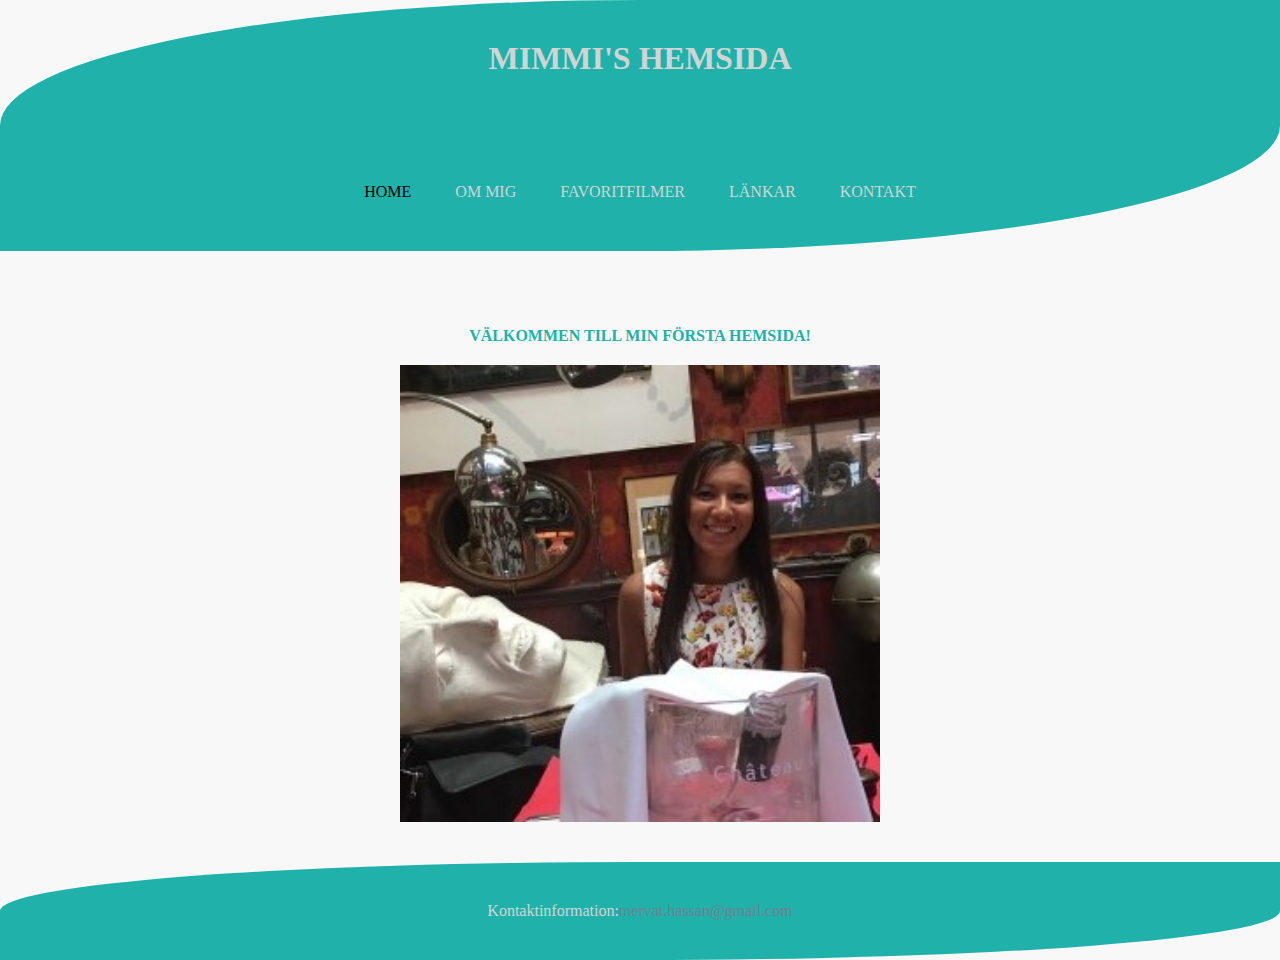
<file: index.html>
<!DOCTYPE html>
<html lang="en" dir="ltr">
  <head>
    <meta charset="utf-8">
    <title>Index</title>
    <link rel="stylesheet" href="index.css">
  </head>
  <body>
    <header>
      <h1>Mimmi's hemsida</h1>
      <nav class="navigation">
        <ul>
          <li class="index">
            <a class="point"href="index.html">Home</a>
          </li>
          <li class="about">
            <a href="about.html">Om mig</a>
          </li>
          <li class="movies">
            <a href="movies.html">Favoritfilmer</a>
          </li>
          <li class="links">
            <a href="links.html">Länkar</a>
          </li>
          <li class="contact">
            <a href="contact.html">Kontakt</a>
          </li>
        </ul>
      </nav>
    </header>
    <main>
      <h4>Välkommen till min första hemsida!</h4>
        <img src="images\frankrike_2.jpg" alt="Champange" class="center">
    </main>
    <footer>
    <p>Kontaktinformation:<a class="email" href="mailto:mervat.hassan@gmail.com">mervat.hassan@gmail.com</a></p>
    </footer>
  </body>
</html>
</file>
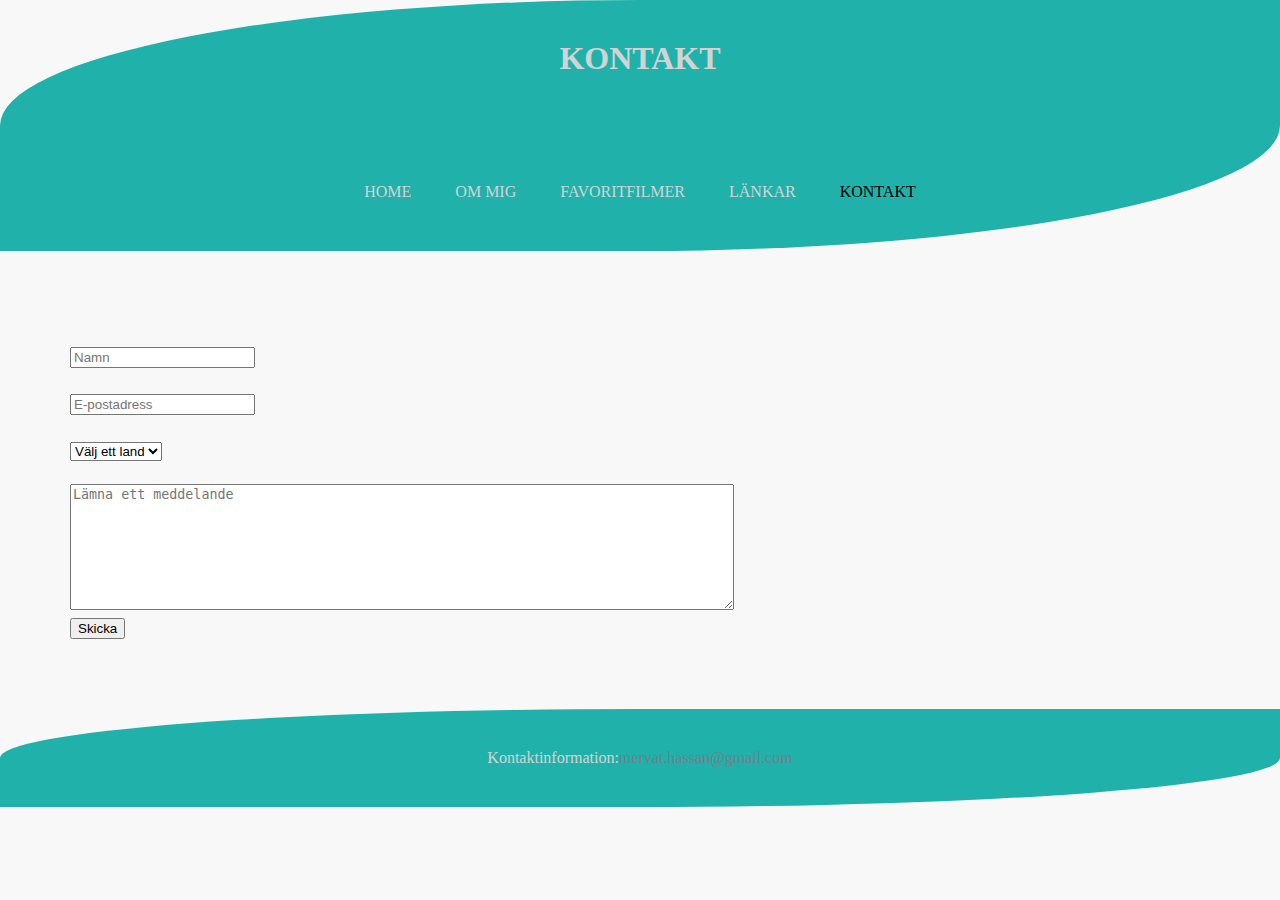
<file: contact.html>
<!DOCTYPE html>
<html lang="en" dir="ltr">
  <head>
    <meta charset="utf-8">
    <title>Contact</title>
    <link rel="stylesheet" href="contact.css">
  </head>
  <body>
    <header>
      <h1>Kontakt</h1>
      <nav class="navigation">
        <ul>
          <li class="index">
            <a href="index.html">Home</a>
          </li>
          <li class="about">
            <a href="about.html">Om mig</a>
          </li>
          <li class="movies">
            <a href="movies.html">Favoritfilmer</a>
          </li>
          <li class="links">
            <a href="links.html">Länkar</a>
          </li>
          <li class="contact">
            <a class="point" href="contact.html">Kontakt</a>
          </li>
        </ul>
      </nav>
    </header>
    <main>
      <form class="form" action="index.html" method="post">
        <label for="name"></label><br>
        <input type="text" name="Name" maxlength="50"  placeholder="Namn" required><br>
        <label for="Email"></label><br>
        <input type="email" name="Email" maxlength="50" placeholder="E-postadress" required><br>
        <label for="SelectCountry"></label><br>
        <select class="SelectContry" required><option value=""> Välj ett land </option>
          <option value="Denmark">Denmark</option>
          <option value="England">England</option>
          <option value="Finland">Finland</option>
          <option value="Germany">Germany</option>
          <option value="Ireland">Irland</option>
          <option value="Norway">Norway</option>
          <option value="Scotland">Scotland</option>
          <option value="Sweden">Sweden</option>
        </select><br><br>
        <label for="message"></label>
        <textarea name="message" rows="8" cols="80" placeholder="Lämna ett meddelande"required></textarea><br>
        <input type="submit" name="" value="Skicka"><br>
      </form>
    </main>
    <footer>
      <p>Kontaktinformation:<a class="email" href="mailto:mervat.hassan@gmail.com">mervat.hassan@gmail.com</a></p>
    </footer>
  </body>
</html>
</file>
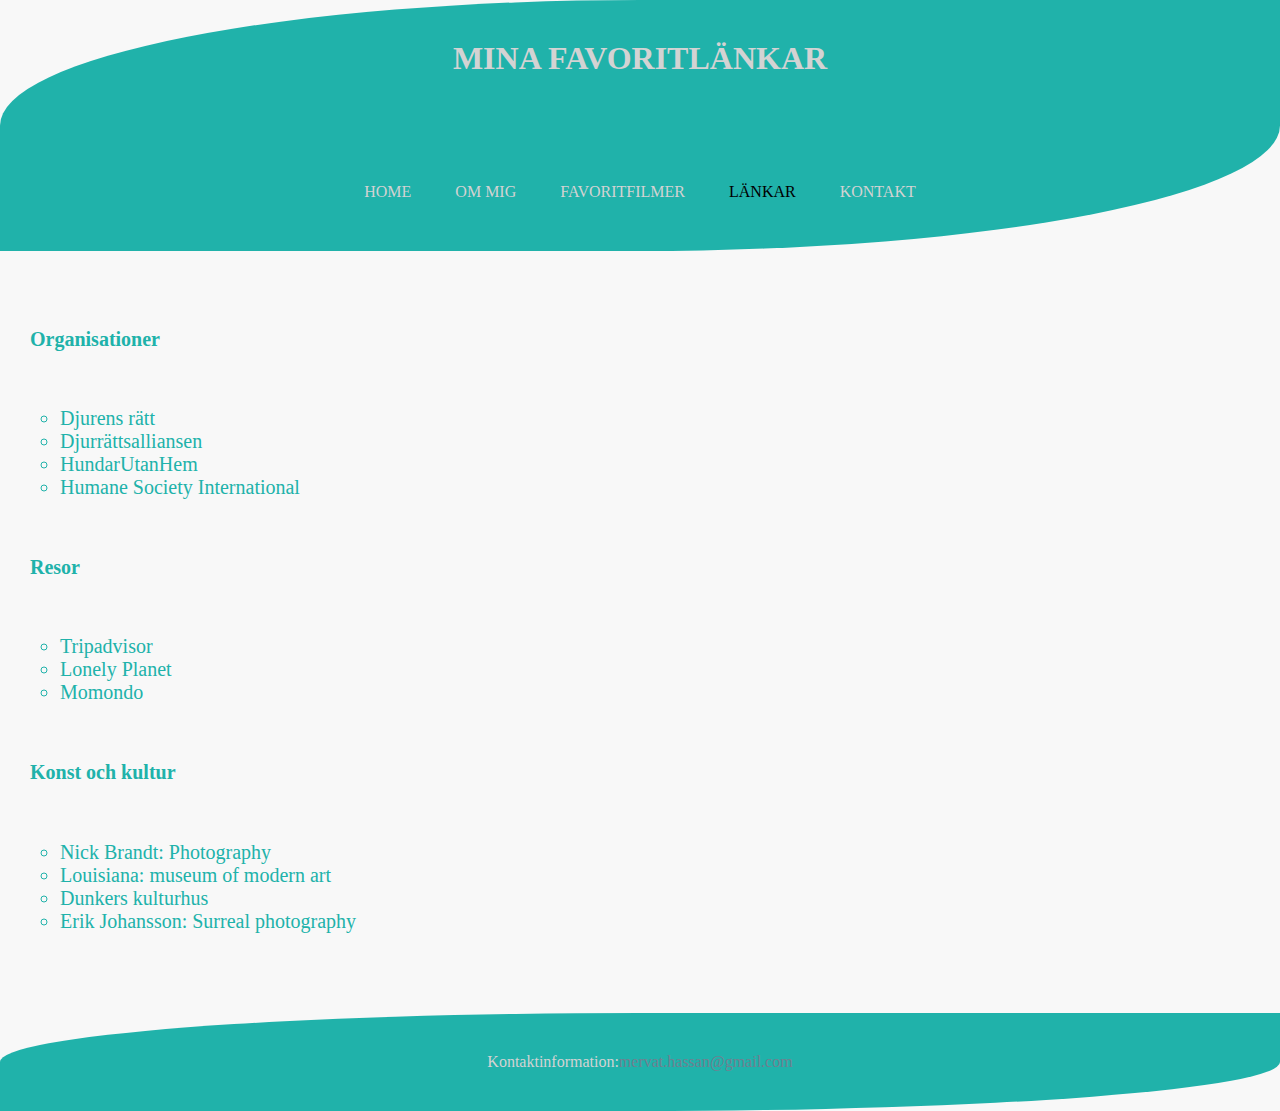
<file: links.html>
<!DOCTYPE html>
<html lang="en" dir="ltr">
  <head>
    <meta charset="utf-8">
    <title>Links</title>
    <link rel="stylesheet" href="links.css">
  </head>
  <body>
    <header>
      <h1>Mina favoritlänkar</h1>
      <nav class="navigation">
        <ul>
          <li class="index">
            <a href="index.html">Home</a>
          </li>
          <li class="about">
            <a href="about.html">Om mig</a>
          </li>
          <li class="movies">
            <a href="movies.html">Favoritfilmer</a>
          </li>
          <li class="links">
            <a class="point" href="links.html">Länkar</a>
          </li>
          <li class="contact">
            <a href="contact.html">Kontakt</a>
          </li>
        </ul>
      </nav>
    </header>
    <main>
      <ul>
        <li><h4>Organisationer</h4></li>
          <ul>
            <li><a href="https://www.djurensratt.se">Djurens rätt</a></li>
            <li><a href="https://djurrattsalliansen.se/">Djurrättsalliansen</a></li>
            <li><a href="https://hundarutanhem.se/">HundarUtanHem</a></li>
            <li><a href="https://www.hsi.org/">Humane Society International</a></li>
          </ul>
        <li><h4>Resor</h4></li>
        <ul>
          <li><a href="http://www.tripadvisor.com">Tripadvisor</a></li>
          <li><a href="http://www.lonelyplanet.com">Lonely Planet</a></li>
          <li><a href="https://www.momondo.se/">Momondo</a></li>
        </ul>
        <li><h4>Konst och kultur</h4></li>
        <ul>
          <li><a href="http://www.nickbrandt.com">Nick Brandt: Photography</a></li>
          <li><a href="http://www.louisiana.dk">Louisiana: museum of modern art</a></li>
          <li><a href="http://www.dunkerskulturhus.se">Dunkers kulturhus</a></li>
          <li><a href="http://www.erikjo.com">Erik Johansson: Surreal photography</a></li>
        </ul>
      </ul>
    </main>

    <footer>
      <p>Kontaktinformation:<a class="email" href="mailto:mervat.hassan@gmail.com">mervat.hassan@gmail.com</a></p>
    </footer>
  </body>
</html>
</file>
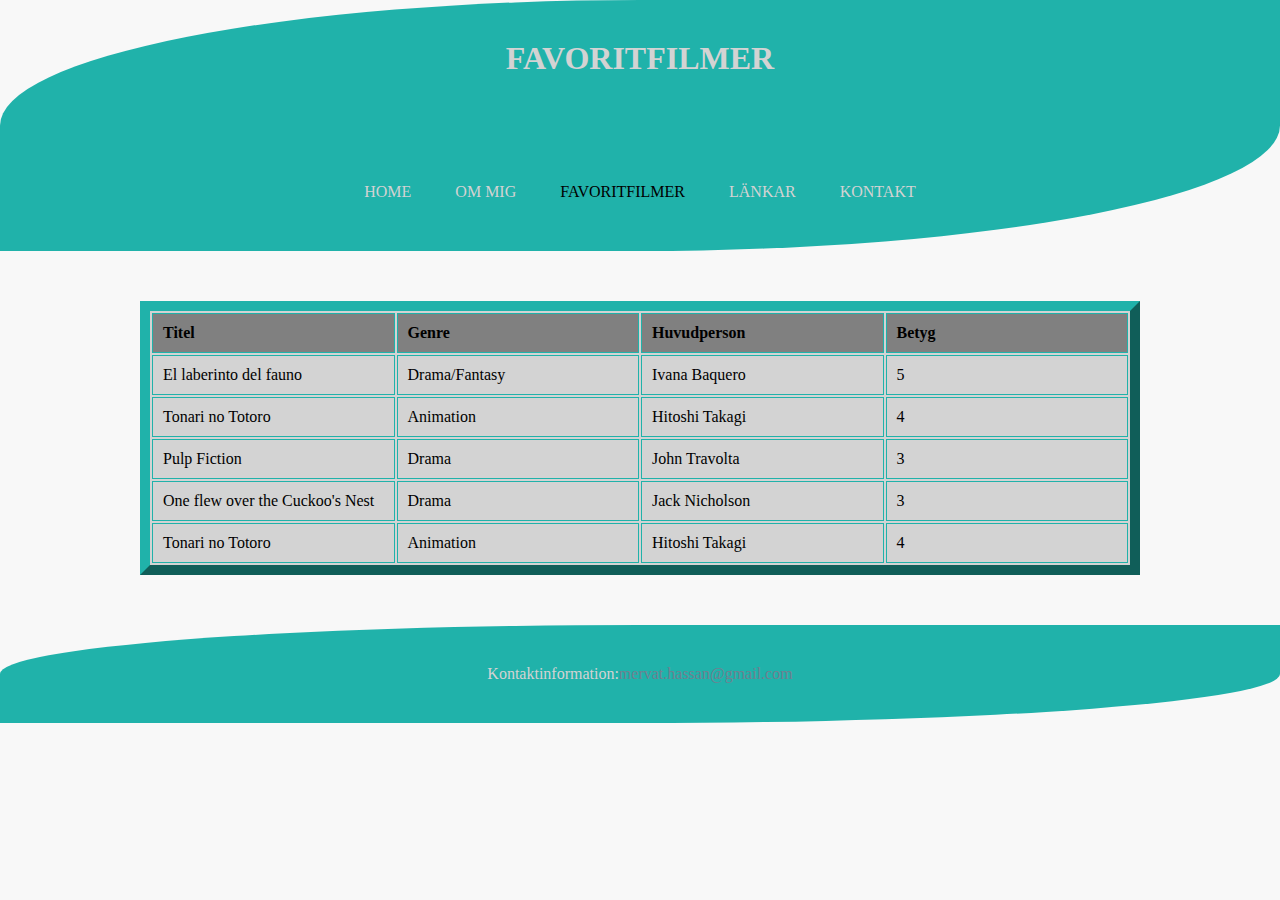
<file: movies.html>
<!DOCTYPE html>
<html lang="en" dir="ltr">
  <head>
    <meta charset="utf-8">
    <title>Movies</title>
    <link rel="stylesheet" href="movies.css">
  </head>
  <body>
    <header>
      <h1>Favoritfilmer</h1>
      <nav class="navigation">
        <ul>
          <li class="index">
            <a href="index.html">Home</a>
          </li>
          <li class="about">
            <a href="about.html">Om mig</a>
          </li>
          <li class="movies">
            <a class="point" href="movies.html">Favoritfilmer</a>
          </li>
          <li class="links">
            <a href="links.html">Länkar</a>
          </li>
          <li class="contact">
            <a href="\contact.html">Kontakt</a>
          </li>
        </ul>
      </nav>
    </header>
    <main>
      <table>
        <thead>
          <th>Titel</th>
          <th>Genre</th>
          <th>Huvudperson</th>
          <th>Betyg</th>
        </thead>
        <tbody>
          <tr>
            <td>El laberinto del fauno</td>
            <td>Drama/Fantasy</td>
            <td>Ivana Baquero</td>
            <td>5</td>
          </tr>
          <tr>
            <td>Tonari no Totoro</td>
            <td>Animation</td>
            <td>Hitoshi Takagi</td>
            <td>4</td>
          </tr>
          <tr>
            <td>Pulp Fiction</td>
            <td>Drama</td>
            <td>John Travolta</td>
            <td>3</td>
          </tr>
          <tr>
            <td>One flew over the Cuckoo's Nest</td>
            <td>Drama</td>
            <td>Jack Nicholson</td>
            <td>3</td>
          </tr><tr>
            <td>Tonari no Totoro</td>
            <td>Animation</td>
            <td>Hitoshi Takagi</td>
            <td>4</td>
          </tr>
        </tbody>
      </table>
    </main>
    <footer>
      <p>Kontaktinformation:<a class="email" href="mailto:mervat.hassan@gmail.com">mervat.hassan@gmail.com</a></p>
    </footer>
  </body>
</html>
</file>
<file: index.css>
body{
  background: #F8F8F8;
  margin: 0px;
}

header{
  background-color: lightseagreen;
  border-radius: 50% 0% 50% 0%;
}
  h1{
    color: lightgrey;
    text-align: center;
    text-transform: uppercase;
    padding: 40px;
    margin: 0;
  }
  ul{
    text-align: center;
    padding: 30px;
    }
  nav li{
    display: inline-block;
    margin: 20px;
    }
  nav a{
    color: lightgrey;
    text-decoration: none;
    text-transform: uppercase;
    }
  nav a:hover{
    color: grey;
    }
    .point{
      color: black;
    }
main{
  padding: 40px;
  margin: 0px;
}
h4{
  color: lightseagreen;
  text-align: center;
  text-transform: uppercase;
  padding: 20px;
  margin: 0;
}
.center{
  display: block;
  width: 40%;
  margin-left: auto;
  margin-right: auto;

}
footer{
  background-color: lightseagreen;
  border-radius: 50% 0% 50% 0%;
  clear: both;
}
  p{
  color: lightgrey;
  padding: 40px;
  margin: 0px;
  text-align: center;
  }
    .email{
      color:#708090;
      text-decoration: inherit;
    }
      .email:hover{
        color:black;
      }
</file>
<file: contact.css>
body{
  background: #F8F8F8;
  margin: 0px;
}

header{
  background-color: lightseagreen;
  border-radius: 50% 0% 50% 0%;
}

  h1{
    color: lightgrey;
    text-align: center;
    text-transform: uppercase;
    padding: 40px;
    margin: 0px;
  }
  ul{
    text-align: center;
    padding: 30px;
    }
  nav li{
    display: inline-block;
    margin: 20px;
    }
  nav a{
    color: lightgrey;
    text-decoration: none;
    text-transform: uppercase;
    }
  nav a:hover{
    color: grey;
    }
    .point{
      color: black;
    }
form{
font-size: 20px;
padding: 20px;
margin: 50px 50px 50px 50px;
}
footer{
  background-color: lightseagreen;
  border-radius: 50% 0% 50% 0%;
  clear: both;
}
  p{
  color: lightgrey;
  padding: 40px;
  margin: 0px;
  text-align: center;
  }
    .email{
      color:#708090;
      text-decoration: inherit;
    }
      .email:hover{
        color:black;

      }
</file>
<file: links.css>
body{
  background: #F8F8F8;
  margin: 0px;
}

header{
  background-color: lightseagreen;
  border-radius: 50% 0% 50% 0%;
}

  h1{
    color: lightgrey;
    text-align: center;
    text-transform: uppercase;
    padding: 40px;
    margin: 0px;
  }
  ul{
    text-align: center;
    padding: 30px;
    }
  nav li{
    display: inline-block;
    margin: 20px;
    }
  nav a{
    color: lightgrey;
    text-decoration: none;
    text-transform: uppercase;
    }
  nav a:hover{
    color: grey;
    }
    .point{
      color: black;
    }

main ul{
  color: lightseagreen;
  text-align: left;
  font-size: 20px;
}
main ul:first-child{
  list-style: none;
}
  main ul a{
    color: lightseagreen;
    text-decoration: inherit;
    list-style: circle;
  }

  ul a:hover{
    color: black;
  }

footer{
  background-color: lightseagreen;
  border-radius: 50% 0% 50% 0%;
  clear: both;
}
  p{
  color: lightgrey;
  padding: 40px;
  margin: 0px;
  text-align: center;
  }
    .email{
      color:#708090;
      text-decoration: inherit;
    }
      .email:hover{
        color:black;
      }
</file>
<file: movies.css>
body{
  background: #F8F8F8;
  margin: 0px;
}
header{
  background-color: lightseagreen;
  border-radius: 50% 0% 50% 0;
}
  h1{
    color: lightgrey;
    text-align: center;
    text-transform: uppercase;
    padding: 40px;
    margin: 0px;
  }
  ul{
    text-align: center;
    padding: 30px;
    }
  nav li{
    display: inline-block;
    margin: 20px;
    }
  nav a{
    color: lightgrey;
    text-decoration: none;
    text-transform: uppercase;
    }
  nav a:hover{
    color: grey;
    }
    .point{
      color: black;
    }

main{
margin: 50px;

}
  table{
  width: 1000px;
  margin: auto;
  table-layout: fixed;
  text-align: left;
  background-color: lightgrey;
  border: 10px solid lightseagreen;
  border-style: outset;
  }
  th, td{
    border: 1px solid lightseagreen;
    padding: 10px;
  }
  th{
    background-color: grey;
  }
footer{
  background-color: lightseagreen;
  border-radius: 50% 0% 50% 0%;
  clear: both;
}
  p{
  color: lightgrey;
  padding: 40px;
  text-align: center;
  }
    .email{
      color:#708090;
      text-decoration: inherit;
    }
      .email:hover{
        color:black;
      }
</file>
